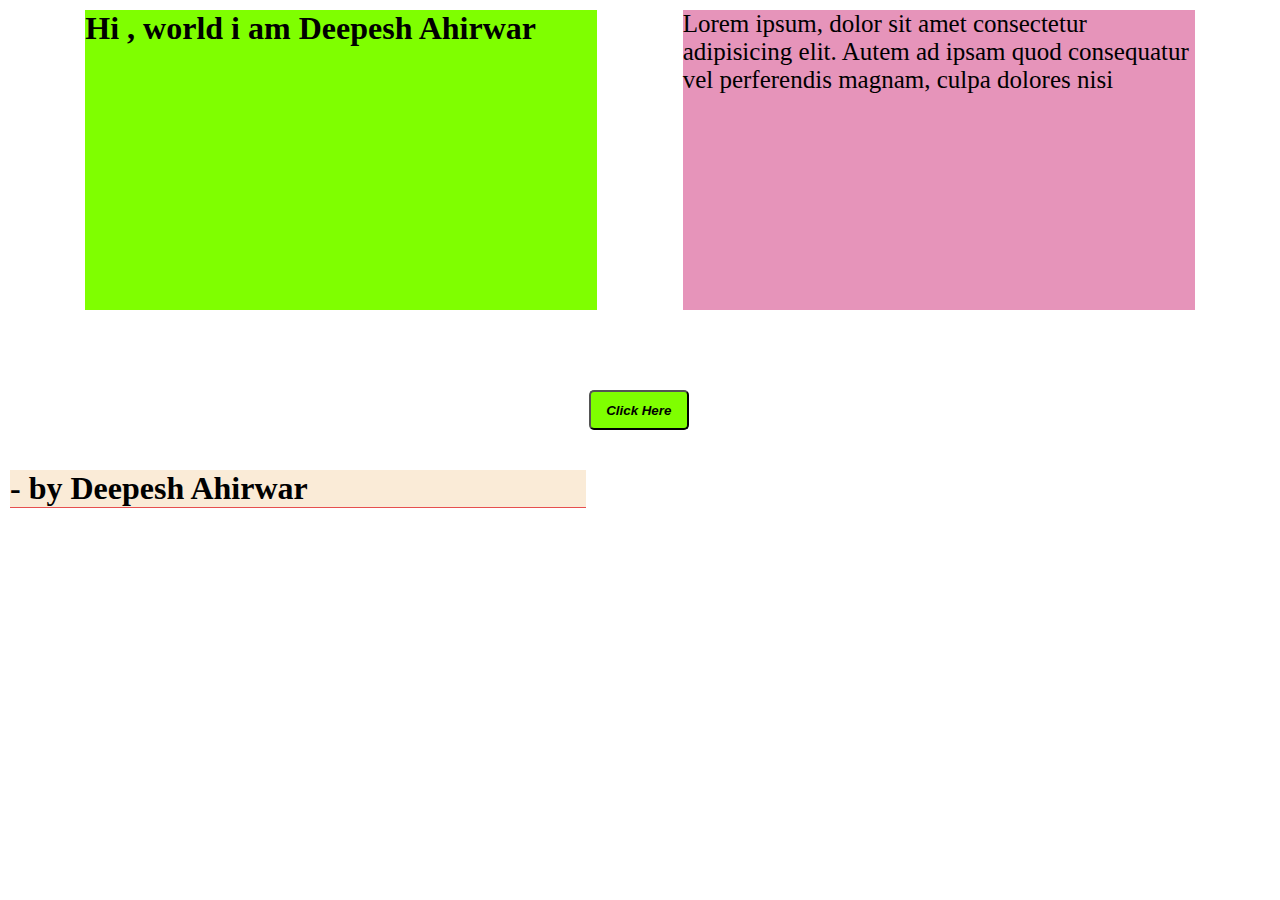
<file: index.html>
<!DOCTYPE html>
<html lang="en">

<head>
    <meta charset="UTF-8">
    <meta name="viewport" content="width=device-width, initial-scale=1.0">
    <title>javaScript link with html</title>
    <link rel="stylesheet" href="style.css">
</head>

<body>
    <div class="main">
    <div class="box1">
        <h1> Hi , world i am Deepesh Ahirwar</h1>
    </div>
    <div class="box2">
        Lorem ipsum, dolor sit amet consectetur adipisicing elit. Autem ad ipsam quod consequatur vel perferendis
        magnam, culpa dolores nisi 
    </div>
    </div> 

    <button>Click Here</button>
    <div class="name"> 
        <h1>- by Deepesh Ahirwar</h1>
    </div>
</body> 

<!-- <script src="class1.js"></script> -->
<script src="String.js"></script>
</html>
</file>
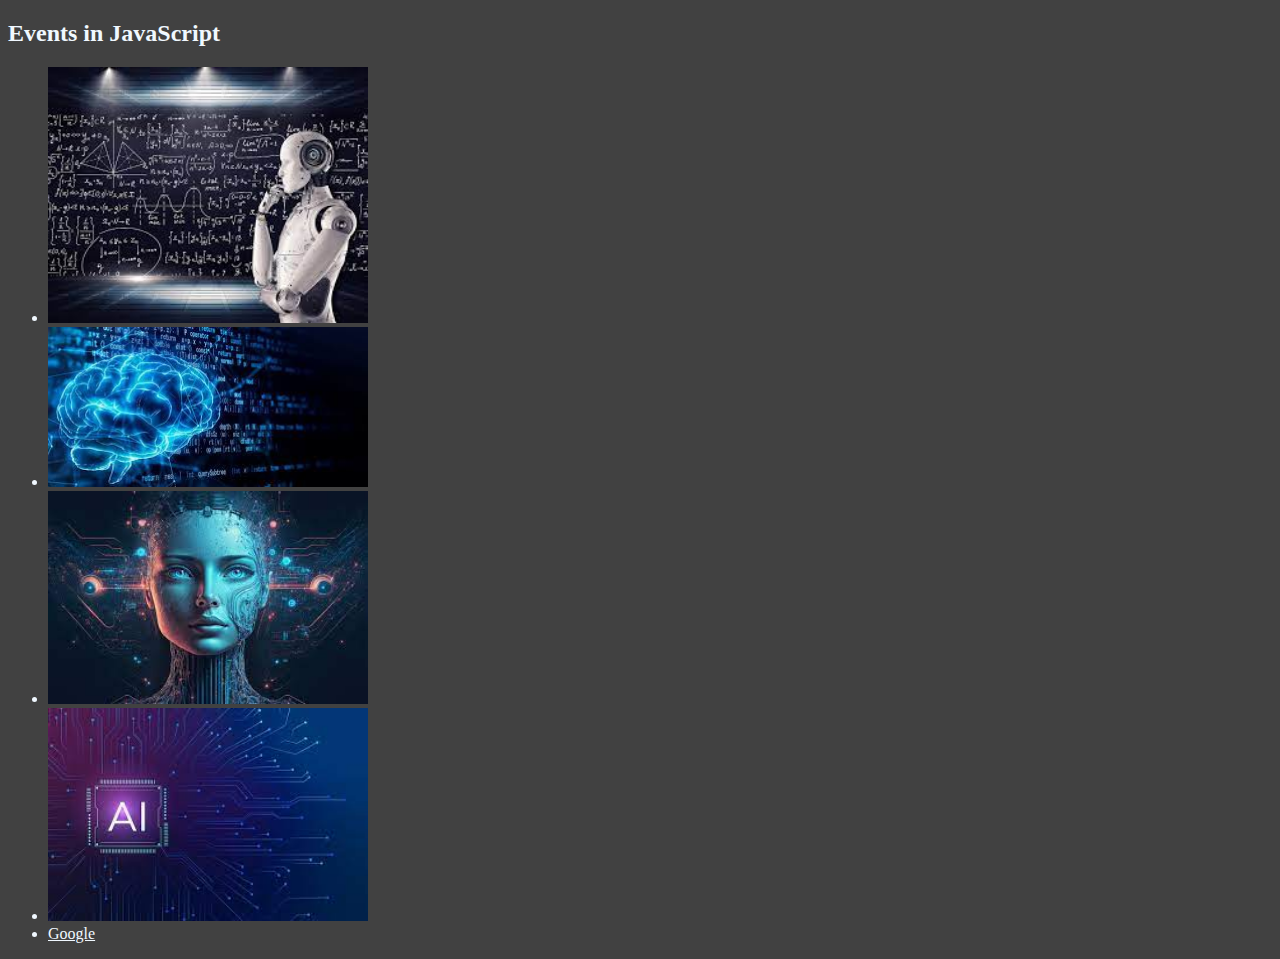
<file: event1.html>
<!DOCTYPE html>
<html lang="en">
<head>
    <meta charset="UTF-8">
    <meta name="viewport" content="width=device-width, initial-scale=1.0">
    <title>Events in js</title> 
    <style> 
    img{
        width: 20rem; 
    } 
    body{
        background-color: #414141; 
        color: aliceblue;
    } 
    a{
        color: aliceblue;
    }
        </style>
</head>
<body> 
    <div class="container"> 
        <h2>Events in JavaScript</h2> 
        <ul id="images"> 
            <li><img id="ai1" src="[data-uri]" alt=""></li>
            <li><img id="ai2" src="[data-uri]" alt=""></li>
            <li><img id="ai3" src="[data-uri]" alt=""></li>
            <li><img id="ai4" src="[data-uri]" alt=""></li>
            <li><a href="https://www.google.com/" id="google">Google</a></li>

        </ul>
    </div>
    
</body> 
<script> 
//  document.getElementById('ai2').onclick = function(){
//     alert('ai2 cliked');
//  }  
//attachEvent()  
// jQuery - on 
// important keys for event 
// type, timestamp, defaultPrevented 
// target, toElement ,  srcElement, CurrentTarget,
// clientX, clientY, screenX, screenY
// altkey, ctrlkey, shiftkey , keycode
// document.getElementById('images').addEventListener('click' , function(e){
//    // alert('ai2 clicked again') 
//    console.log("clicked inside the ul");
// }, false)
   
// document.getElementById('ai2').addEventListener('click' , function(e){
//    console.log("ai2 clicked"); 
//    e.stopPropagation();
// }, false)
   
// document.getElementById('google').addEventListener('click', function(e){ 
// 
 //   e.preventDefault(); 
//     e.stopPropagation();  
//     console.log("google clicked");

// }) 
 
document.querySelector('#images').addEventListener 
('click', function(e){
 
 console.log(e.target.tagName);  
 if(e.target.tagName === 'IMG'){
     console.log(e.target.id); 
     let removeIt = e.target.parentNode 
   removeIt.remove(); 
}


})
//removeIt.parentNode.removeChild(removeIt);
</script>
</html>
</file>
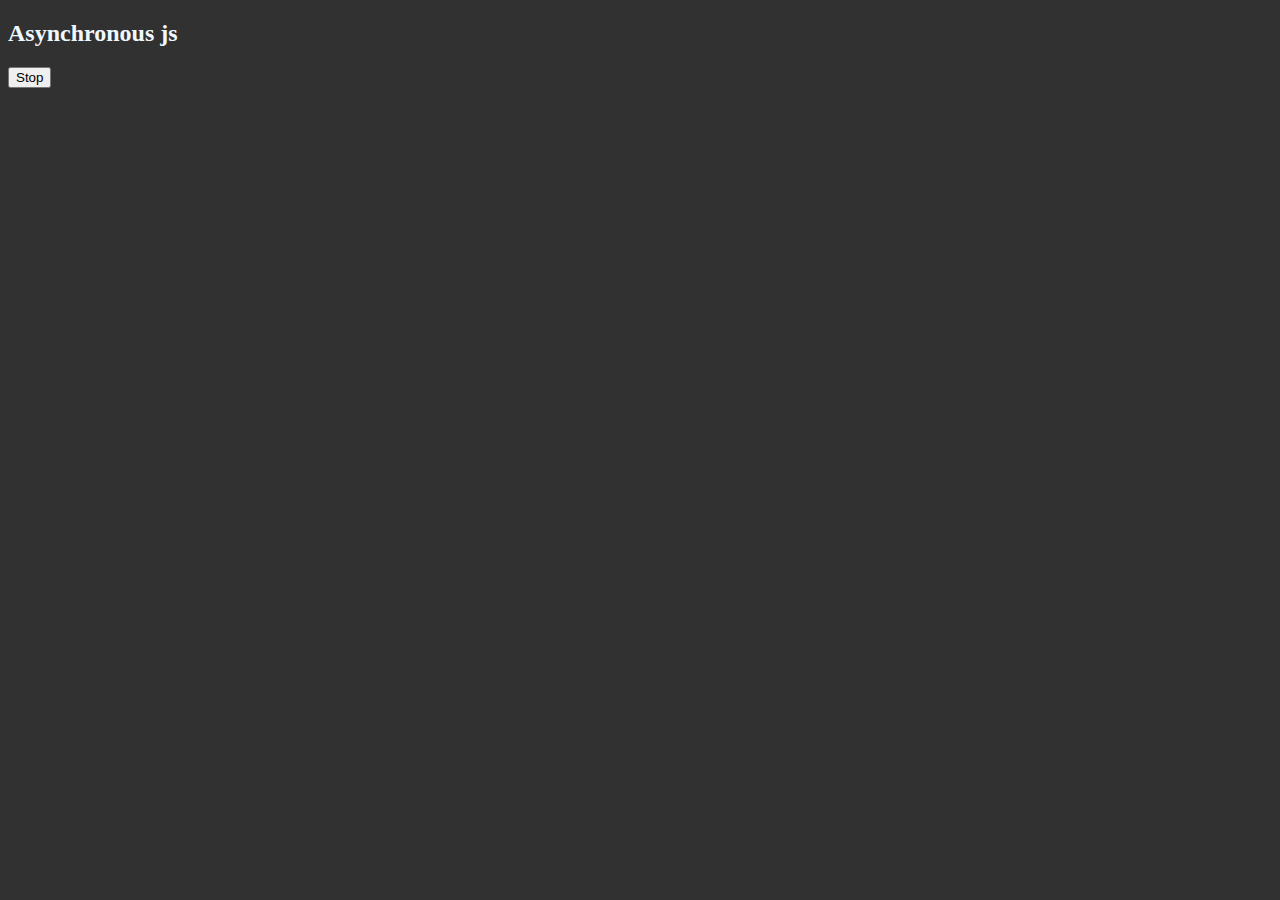
<file: event3.html>
<!DOCTYPE html>
<html lang="en">
<head>
    <meta charset="UTF-8">
    <meta name="viewport" content="width=device-width, initial-scale=1.0">
    <title> Asynchronous js</title>
</head>
<body style="background-color: #313131; color: aliceblue;">
   <h2> Asynchronous js </h2>   
   <button>Stop</button>
</body> 
 <script> 
 //setTimeout,clearTimeout
 const sayDeepesh = function(){
    console.log("Deepesh");
 }
 const changeText = function(){
   document.querySelector('h2').
   innerHTML ="Hitesh" 
 } 
const changeMe = setTimeout(changeText, 2000); 
 
document.querySelector('button').
addEventListener('click', function(){
    clearTimeout(changeMe); 
    console.log("STOPPED");
})
  

</script>
</html>
</file>
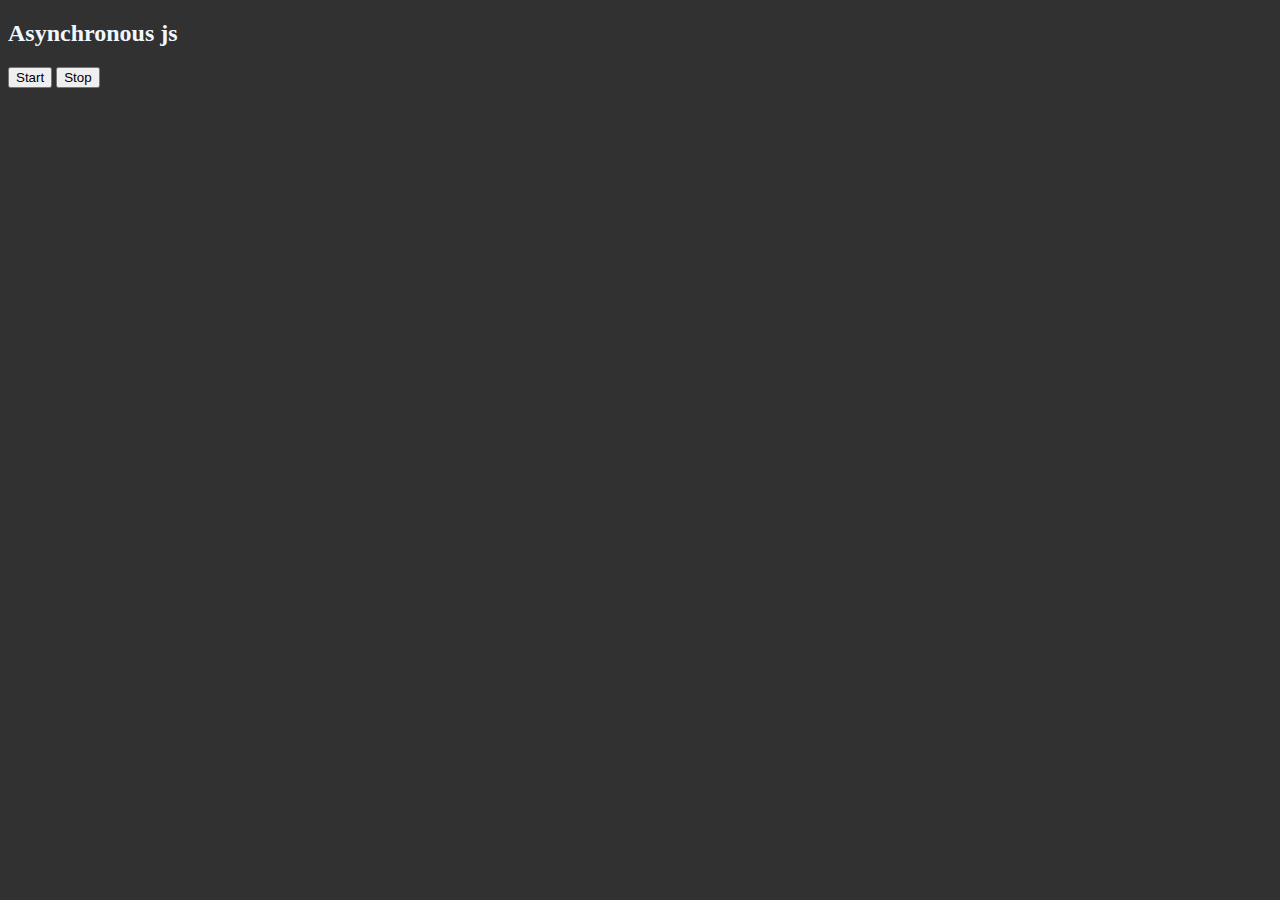
<file: event4.html>
<!DOCTYPE html>
<html lang="en">
<head>
    <meta charset="UTF-8">
    <meta name="viewport" content="width=device-width, initial-scale=1.0">
    <title> Asynchronous js</title>
</head>
<body style="background-color: #313131; color: aliceblue;">
   <h2> Asynchronous js </h2>   
   <button id="start">Start</button> 
   <button id="stop">Stop</button>
</body> 
 <script>
 //setInterval  ,clearInterval
 const sayDate = function(str){
   console.log(str, Date.now());
 }
 let stop;
document.querySelector('#start').
addEventListener('click', function(){
    stop =setInterval(sayDate, 1000, "hello")  
    console.log("START");
})
   

document.querySelector('#stop').
addEventListener('click', function(){
  clearInterval(stop); 
  stop = null;  
  console.log("program end");
})

</script>
</html>
</file>
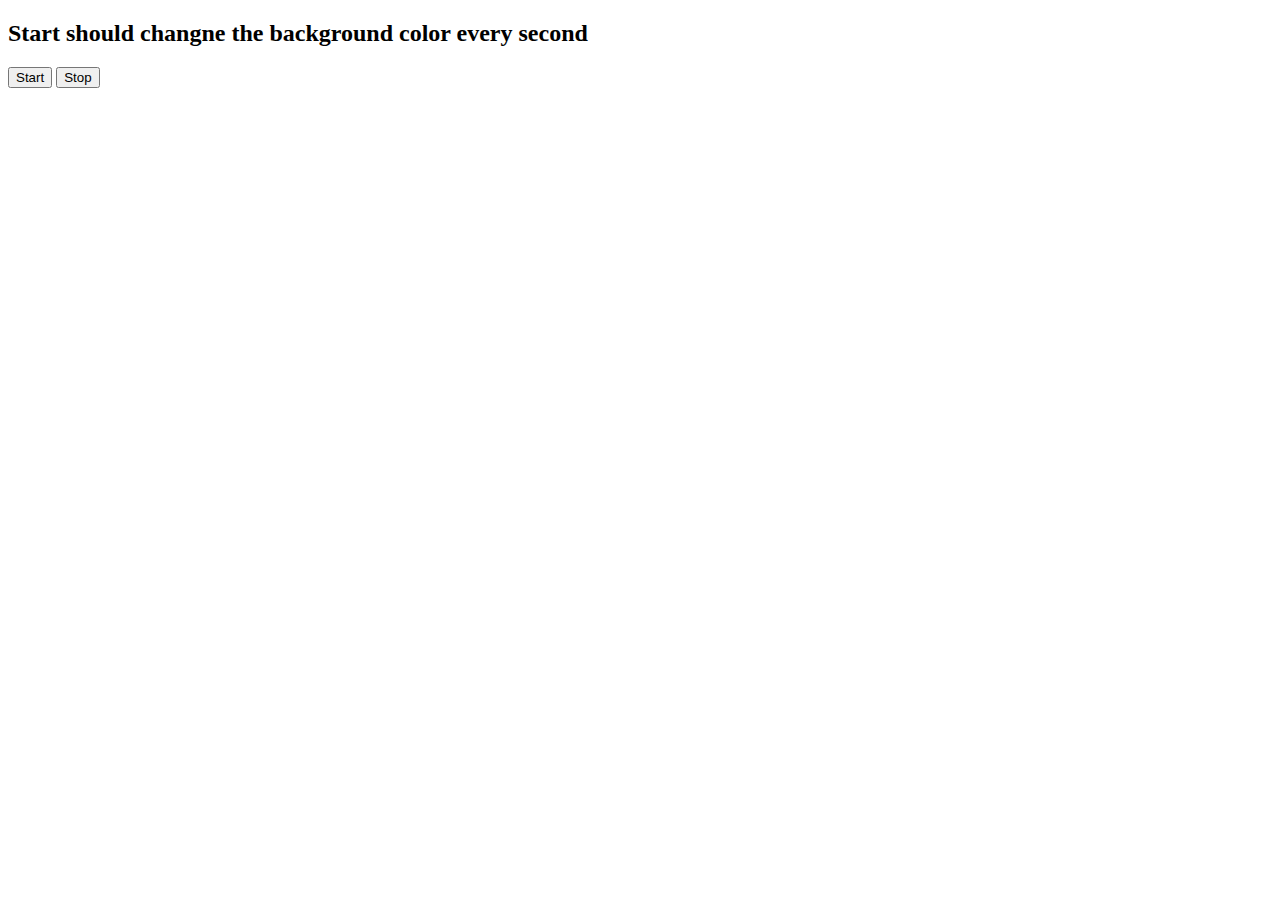
<file: event5.html>
<!DOCTYPE html>
<html lang="en">
<head>
    <meta charset="UTF-8">
    <meta name="viewport" content="width=device-width, initial-scale=1.0">
    <title> Asynchronous js</title>
</head>
<body >
   <h2> Start should changne the background color every second </h2>   
   <button id="start">Start</button> 
   <button id="stop">Stop</button>
</body> 
 <script>
 //setInterval  ,clearInterval 
 // for creating random colors
 const randomColor = function(){
  const hex ="0123456789ABCDEF";
  let color ="#"; 
  for(let i=0; i<6; i++){
    color += hex[Math.floor(Math.random()*16)];
  } 
  return color;
 } 
 let intervalId;
const startChangeColor = function(){   
    if(!intervalId){ 
        intervalId=  setInterval(changeBgColor, 1000);
    }
   
    function changeBgColor(){
        document.body.style.backgroundColor =randomColor();
    }

}; 
const stopChangeColor = function(){
   clearInterval(intervalId); 
   intervalId =null; 
   console.log("bc stopped")
};

 document.querySelector('#start').
addEventListener('click', startChangeColor);

document.querySelector('#stop').
addEventListener('click', stopChangeColor);
 

</script>
</html>
</file>
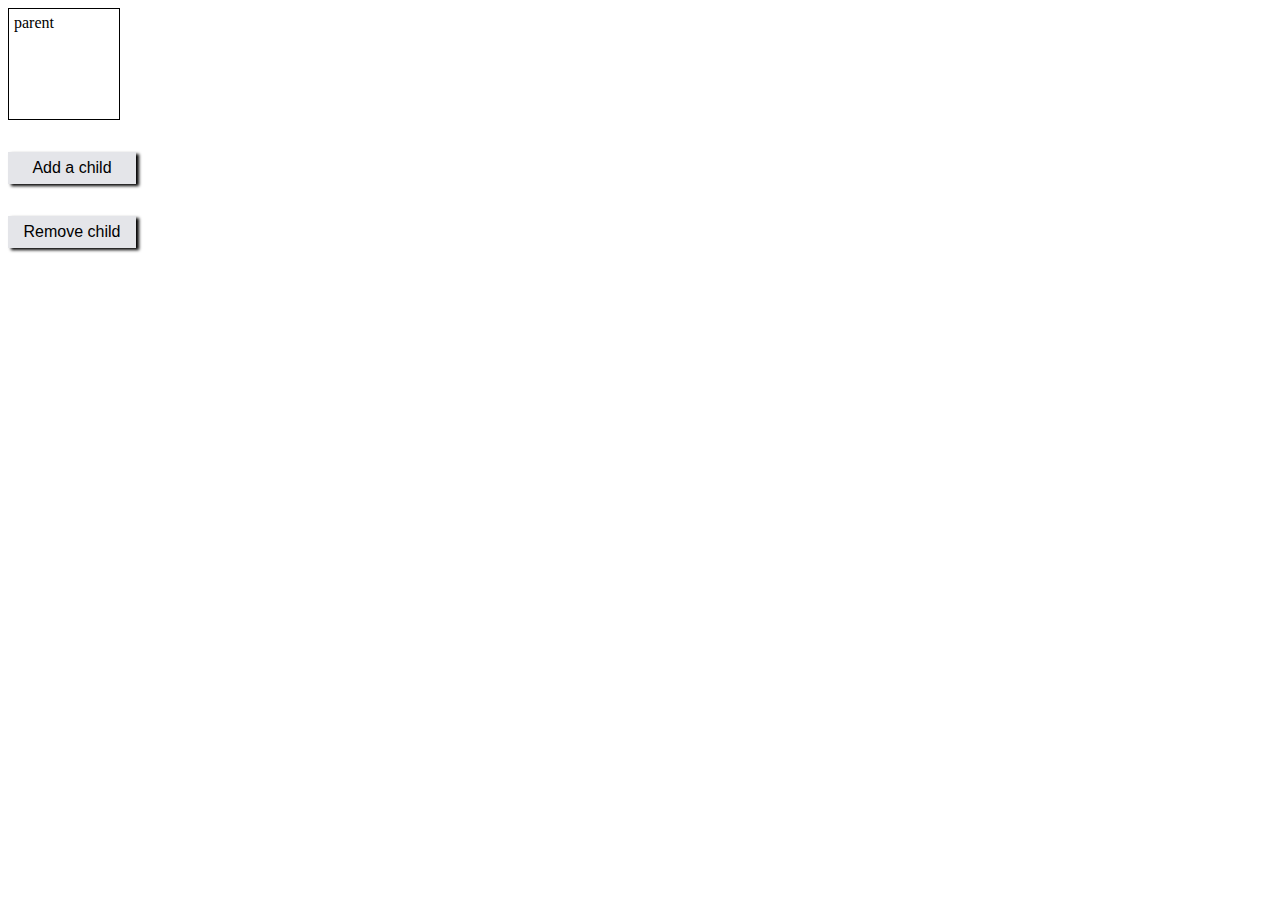
<file: five.html>
<!DOCTYPE html>
<html lang="en">
<head>
    <meta charset="UTF-8">
    <meta name="viewport" content="width=device-width, initial-scale=1.0">
    <title>DOM -> child and parent relation</title> 
    <style>  
   .container {
  display: flex;
  gap: 2rem;
  flex-direction: column;
}

button {
  width: 100px; 
  background: #E4E5E9; 
  border: none; 
  width: 8rem; 
  height: 2rem; 
  font-size: 16px; 
  box-shadow: 3px 2px 3px black;
} 
button:hover{ 
  width: 9rem; 
  height: 2.5rem; 
   transition: ease-in-out 0.3s;   
   background-color: rgb(66, 133, 244); 
   box-shadow: 3px 2px 3px rgba(0, 0, 0, 0.797); 
   color: white;
}

div.parent {
  border: 1px solid black;
  padding: 5px;
  width: 100px;
  height: 100px;
} 
div.child {
  border: 1px solid red;
  margin: 10px;
  padding: 5px;
  width: 80px;
  height: 60px;
  box-sizing: border-box;
}
    </style>
</head>
<body> 
    <div class="container">
        <div class="parent">parent</div>
        <button id="add-child" type="button">Add a child</button>
        <button id="remove-child" type="button">Remove child</button>
      </div>
</body> 
 
<script> 
// how to add-child  and how to remove-child it  
const parent = document.body.querySelector(".parent"); 
 
 const addChild = document.body.querySelector("#add-child"); 
 addChild.addEventListener("click", ()=>{
    // Only add a child if we don't already have one
  // in addition to the text node "parent"
  if (parent.childNodes.length > 1) {
    return;
  } 
  const child = document.createElement("div");
  child.classList.add("child"); 
  child.textContent = "i am child"; 
  parent.appendChild(child);
 }); 
  
//   for remove child 
const removeChild = document.body.querySelector("#remove-child"); 
removeChild.addEventListener("click", () =>{
    const child = document.body.querySelector(".child"); 
    parent.removeChild(child);
});
</script>
</html>
</file>
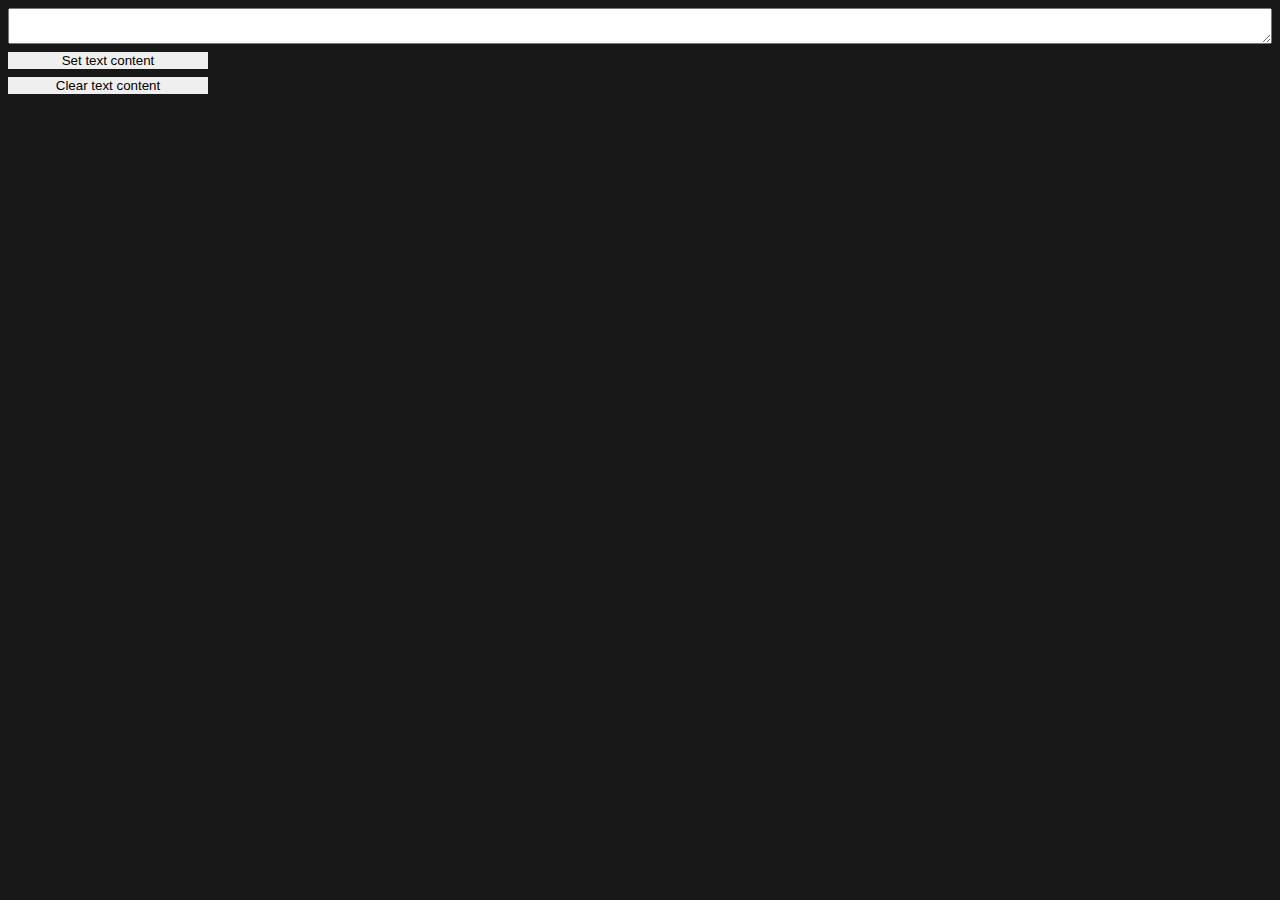
<file: four.html>
<!DOCTYPE html>
<html lang="en">
<head>
    <meta charset="UTF-8">
    <meta name="viewport" content="width=device-width, initial-scale=1.0">
    <title>addEventListener</title> 
    <style>  
    body{
        background: #000000e7; 
    }  
    .container{
            display: flex; 
            gap:0.5rem;
           flex-direction: column;
        }  
    button{
        width: 200px; 
        border: none; 
    }
    </style>
</head>
<body> 
    <div class="container">
        <textarea class="story"></textarea>
        <button id="set-text" type="button">Set text content</button>
        <button id="clear-text" type="button">Clear text content</button>
      </div> 
    
</body> 
<script> 
const story = document.body.querySelector(".story"); 
 
const setText = document.body.querySelector("#set-text");  
setText.addEventListener("click", ()=>{
    story.textContent ="Welcome bhai...";
});  
 
const clearText = document.body.querySelector("#clear-text");  
clearText.addEventListener("click", ()=>{
    story.textContent ="";
}); 

</script>
</html>
</file>
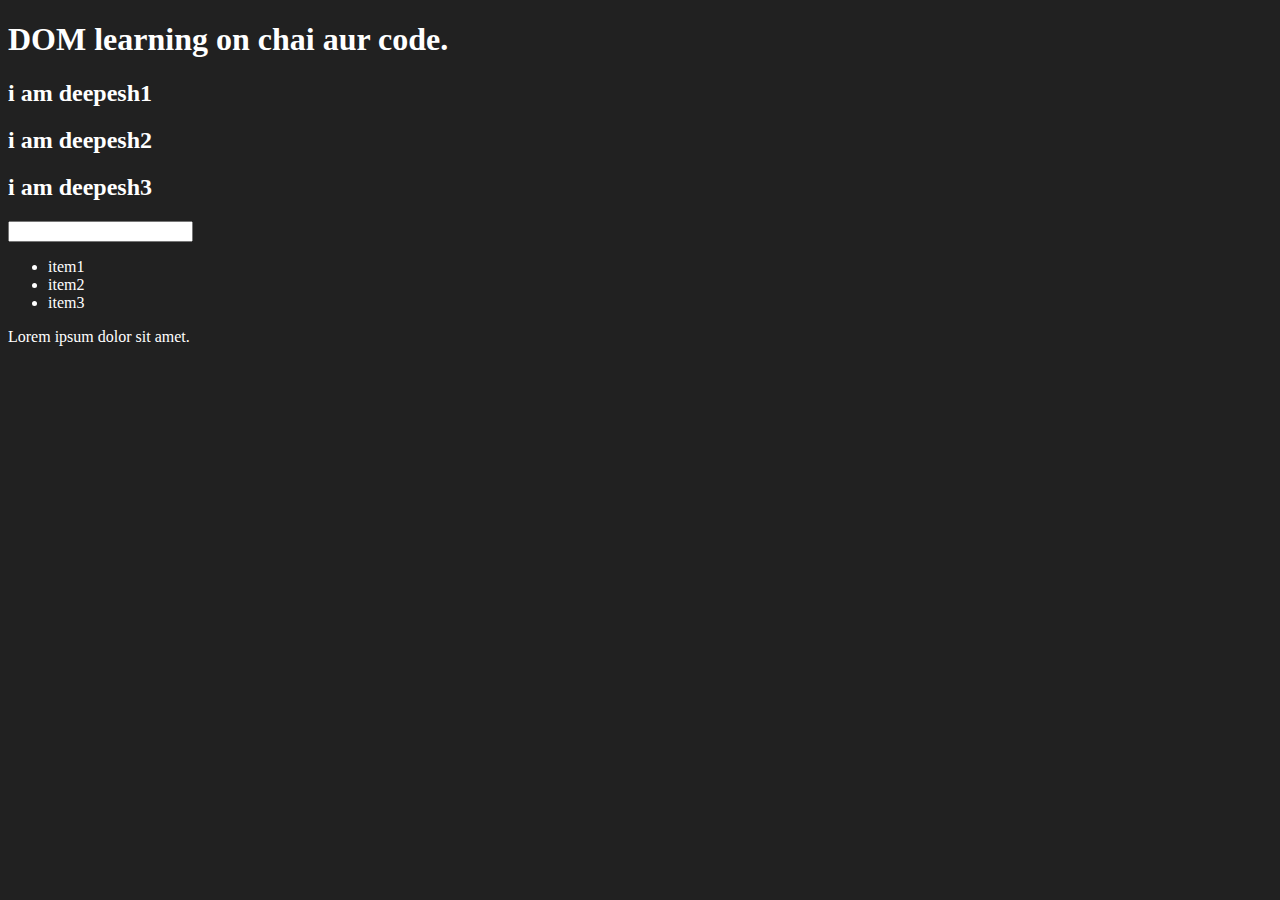
<file: one.html>
<!DOCTYPE html>
<html lang="en">
<head>
    <meta charset="UTF-8">
    <meta name="viewport" content="width=device-width, initial-scale=1.0">
    <title>DOM learning</title> 
    <style> 
    .bg-black{
        background-color: #212121; 
        color: #fff;
    } 
    </style>
</head>
<body class="bg-black"> 
    <div class="div1"> 
        <h1 id="title" class="heading">DOM learning on chai aur code. <span style="display:none;">test text</span></h1>
           <h2>i am deepesh1</h2>
           <h2>i am deepesh2</h2>
           <h2>i am deepesh3</h2>
           <input type="password" name="" id="">
 
           <ul>
            <li class="list-item">item1</li>
            <li class="list-item">item2</li>
            <li class="list-item">item3</li>
           </ul>
        
        <p>Lorem ipsum dolor sit amet.</p> 

    </div>
     
  
</body>
</html>
</file>
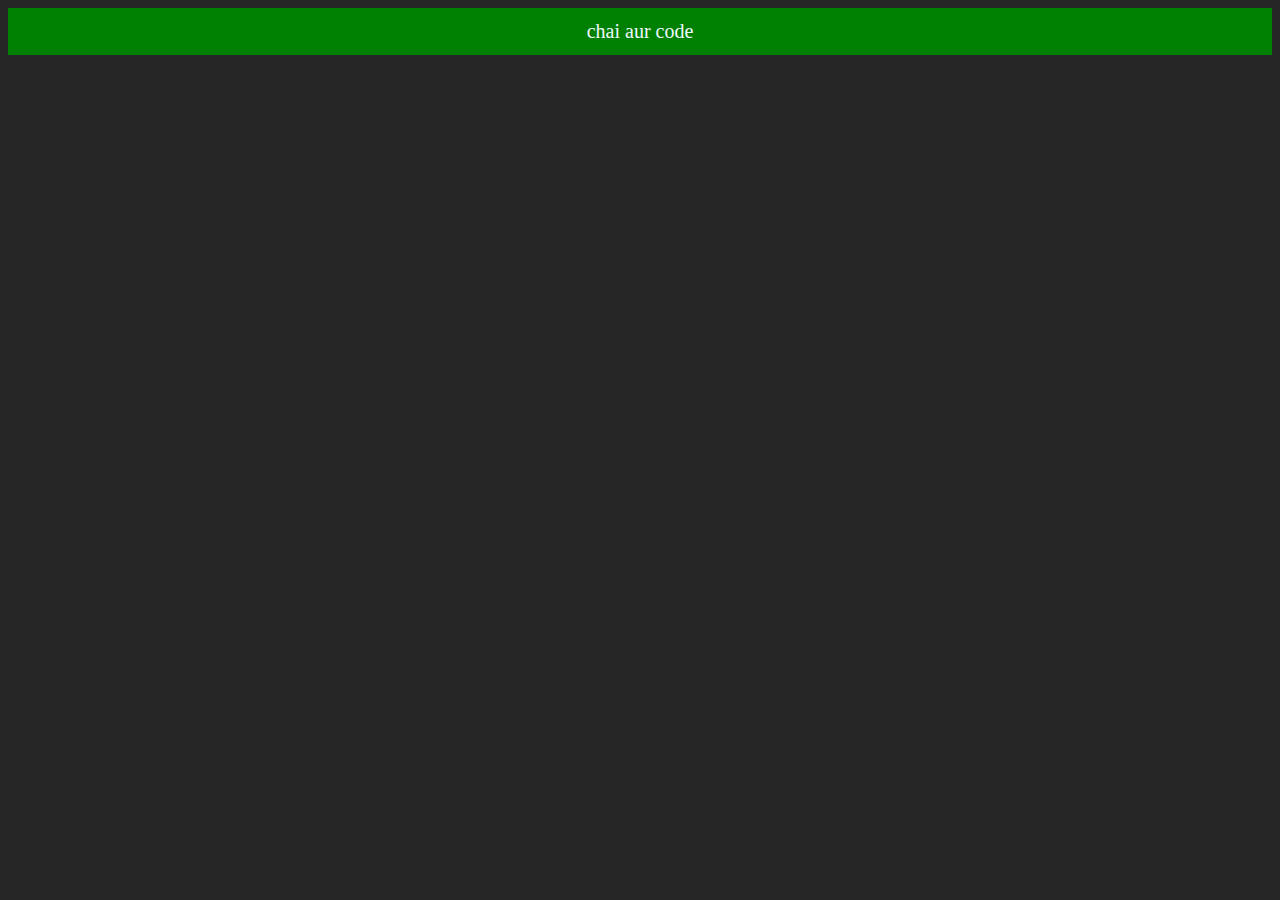
<file: three.html>
<!DOCTYPE html>
<html lang="en">
<head>
    <meta charset="UTF-8">
    <meta name="viewport" content="width=device-width, initial-scale=1.0">
    <title>DOM BY HITESH SIR!</title>
</head>
<body style="background-color: rgba(0, 0, 0, 0.851); color:aliceblue; ">
     
     

</body> 
<script>  
const div =  document.createElement('div'); 
// console.log(div); 
div.className = "main"; 
div.id = "myId"; 
console.log(div); 
  
div.setAttribute("title", "generated title"); 
div.style.backgroundColor = "green";
div.style.padding = "12px"; 
 
//div.innerHTML = "i am mian div";  
const addText = document.createTextNode("chai aur code");
div.appendChild(addText); 
document.body.appendChild(div);  

div.style.fontSize ="20px"; 
div.style.fontFamily ="Arival"; 
div.style.textAlign ="center";
</script>

</html>
</file>
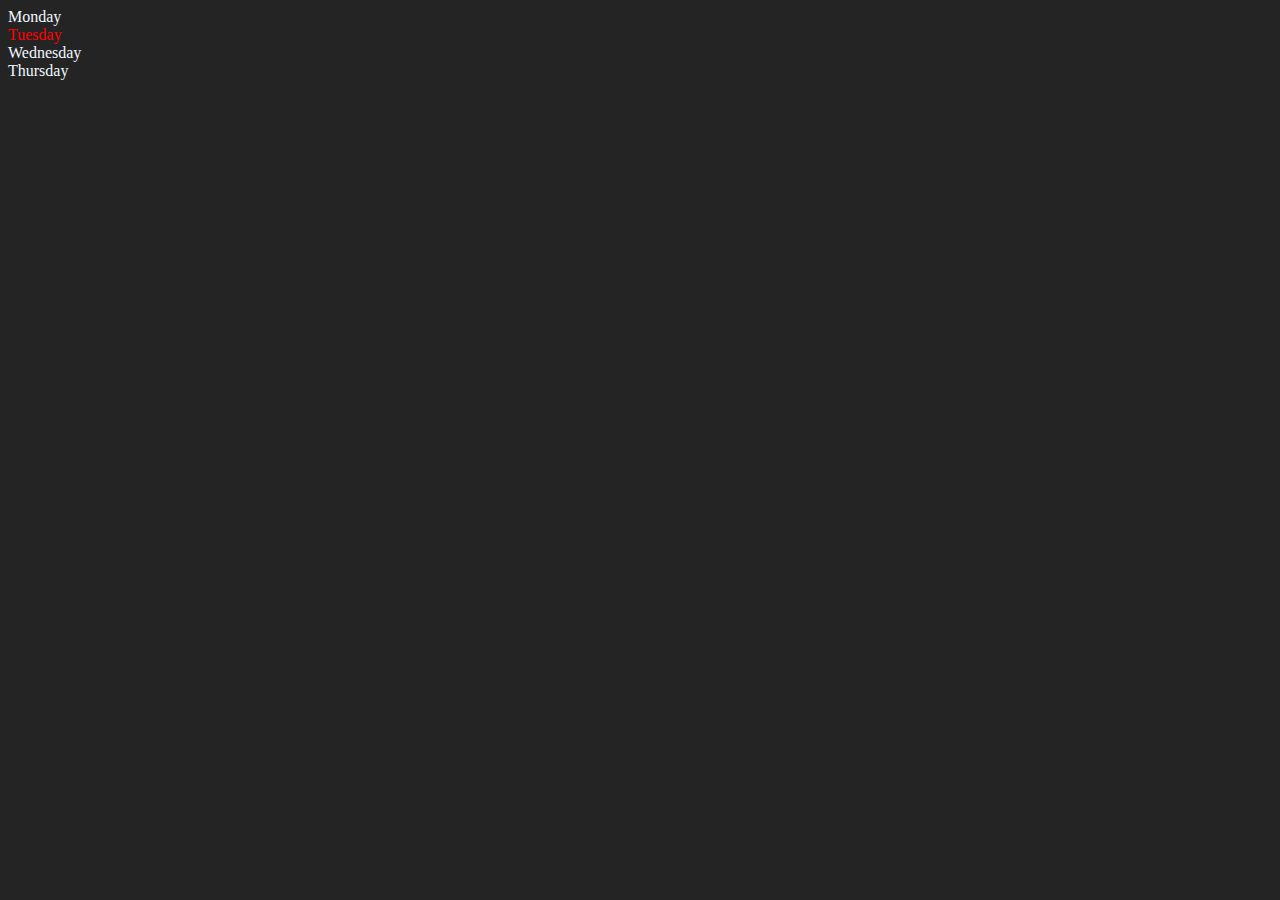
<file: two.html>
<!DOCTYPE html>
<html lang="en">
<head>
    <meta charset="UTF-8">
    <meta name="viewport" content="width=device-width, initial-scale=1.0">
    <title>DOM BY HITESH SIR</title>
</head> 
<style>  
.day{
    color: aliceblue;
}
</style>
<body style="background-color: rgba(0, 0, 0, 0.858);"> 
    <div class="parent">  
        <!-- i am comment -->
        <div class="day">Monday</div>
        <div class="day">Tuesday</div>
        <div class="day">Wednesday</div>
        <div class="day">Thursday</div>
    </div>
    
</body> 
<script> 
 const parent = document.querySelector('.parent');  
 console.log(parent); 
  console.log(parent.children[1].innerHTML); 
   
//   for(let i=0; i<parent.children.length; i++){
//    console.log(parent.children[i].innerHTML);
//   }
  parent.children[1].style.color = "red"; 
//   console.log(parent.firstElementChild);
//   console.log(parent.lastElementChild); 
   
  const day1 = document.querySelector('.day');   
  console.log(day1); 
  console.log(day1.parentElement); 
  console.log(day1.nextElementSibling); 
   
   console.log("NODES:", parent.childNodes);
</script>
</html>
</file>
<file: style.css>
* {
    padding: 0;
    margin: 0;
}

.main { 
    margin-top: 10px;
    display: flex;
     justify-content: center;
    align-items: center;
    justify-content: space-evenly 
}

.box1 {
    height: 300px;
    width: 40%;
    background-color: chartreuse; 

}

.box2 {
    height: 300px;
    width: 40%;
    background-color: rgb(230, 148, 186);
    font-size: 25px; 
   
}  
 
button{
    margin-top: 80px; 
    margin-left: 46%; 
    height: 40px; 
    width:100px; 
    font-style: italic; 
    font-weight: 700; 
    font-size: 20; 
    background-color:chartreuse;  
    border-radius: 5px;

} 
 
.name h1{
    margin-top: 40px; 
    margin-left: 10px;  
    border-bottom:  thin solid rgb(230, 79, 79);
    /* border-bottom:1px solid black ;  */
    background-color: antiquewhite; 
    width: 45%;
}
@media (max-width:600px) {
    .box2{
        background-color: aqua; 
        margin-top: 10px;
    }  
    .main{
        flex-direction: column;
    } 
    .box1 h1{
        font-family: Arial, Helvetica, sans-serif; 
        color: cornflowerblue;
    }

}
</file>
